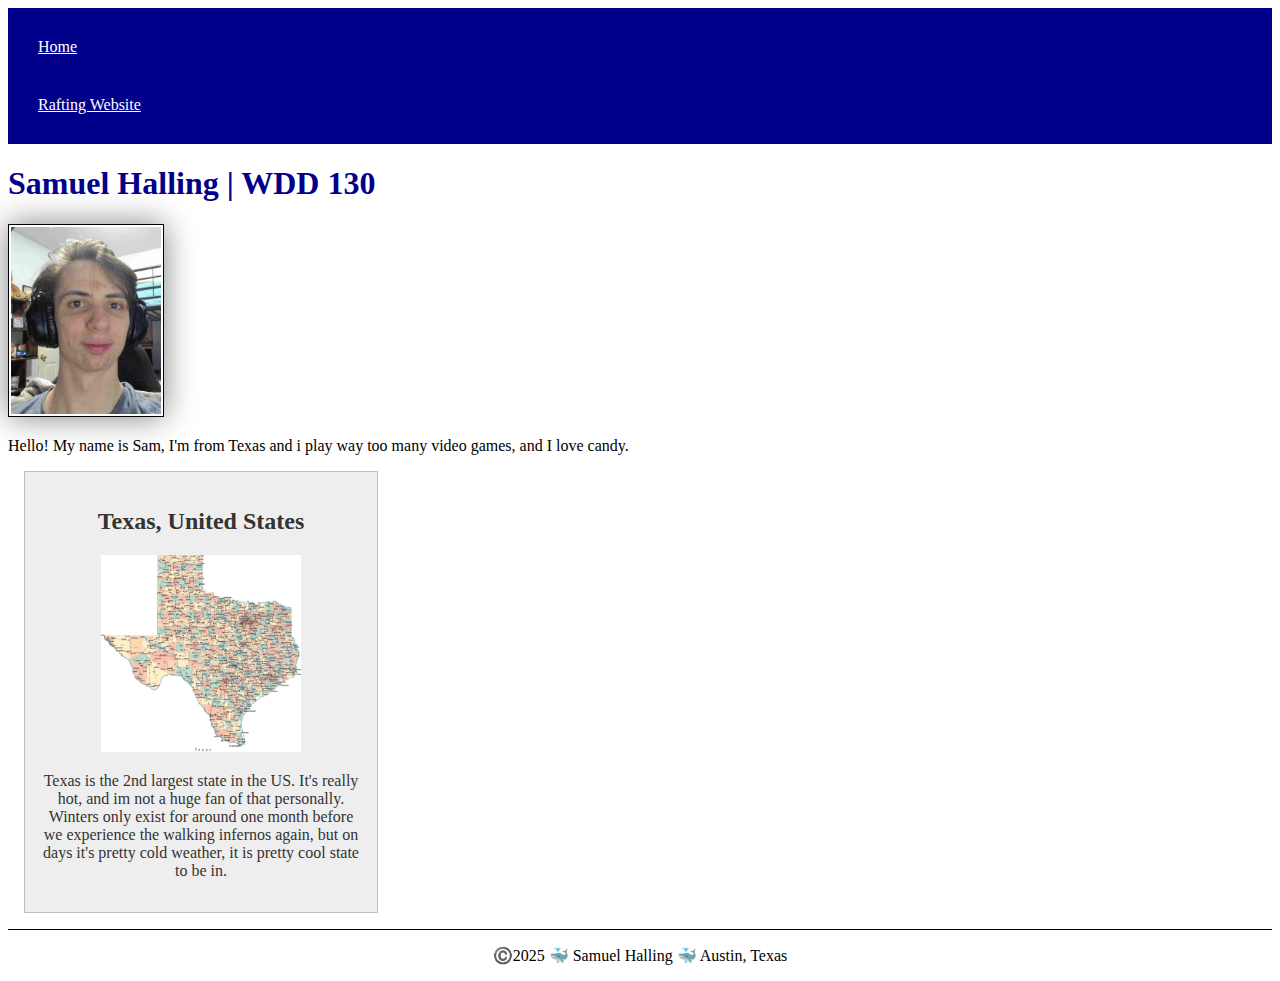
<file: index.html>
<!DOCTYPE html>
<html lang="en-US">
    <head>
        <meta charset="utf-8">
        <meta name="viewport" content="width=device-width,initial-scale=1.0">
        <title>Samuel Halling | WDD 130</title>
        <meta name="description" content="Sam, WDD 130, My home page will be used to explore web design and further learn coding and programming.">
        <meta name="author" content="Sam Halling">
        <link rel="stylesheet" href="styles/styles.css">
    </head>
    <body>
        <header>
            <nav>
                <a href="#">Home</a>
                <a href="wwr/about.html">Rafting Website</a>
            </nav>
        </header>
        <main>
            <h1>Samuel Halling | WDD 130</h1>
            <img src="images/profile.jpg" alt="Hello, my name is Samuel Halling" width="200">
            <p>Hello! My name is Sam, I'm from Texas and i play way too many video games, and I love candy.</p>
        </main>
        <aside>
            <h2>Texas, United States</h2>
            <img src="images/texas.jpg" alt="Texas map">
            <p>Texas is the 2nd largest state in the US. It's really hot, and im not a huge fan of that personally. Winters only exist for around one month before we experience the walking infernos again, but on days it's pretty cold weather, it is pretty cool state to be in. </p>
        </aside>
        <footer>
            <p>©️2025 🐳 Samuel Halling 🐳 Austin, Texas</p>
        </footer>
    </body>
</html>
</file>
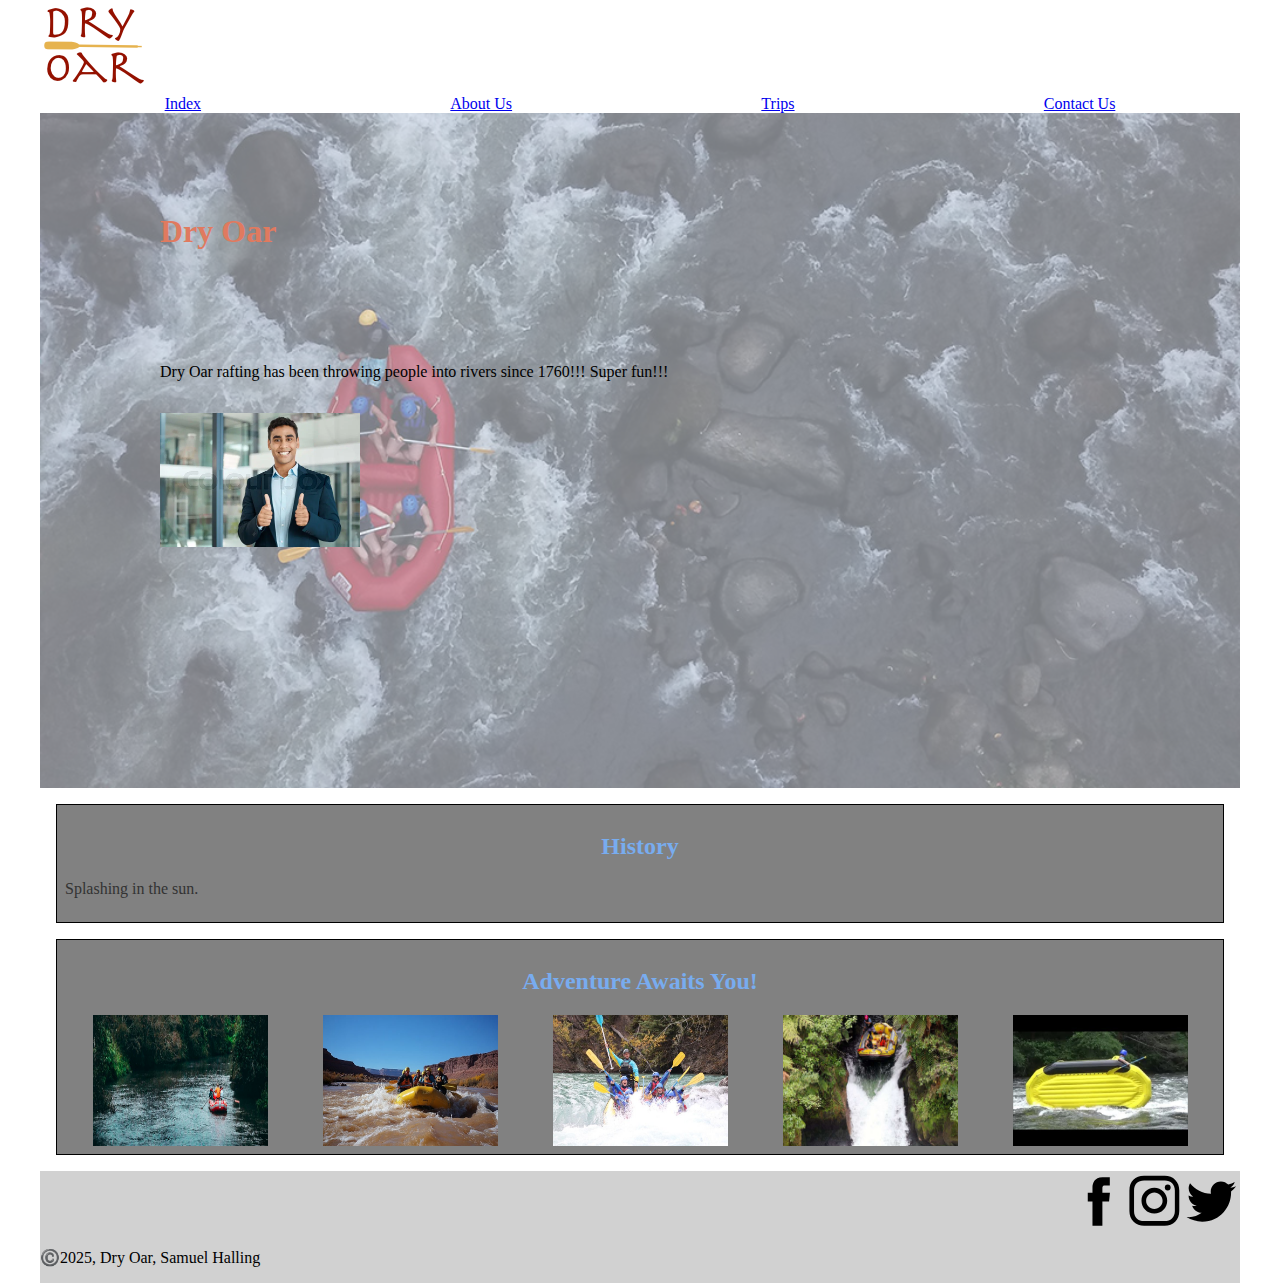
<file: wwr/about.html>
<!DOCTYPE html>
<html lang="en-US">
    <head>
        <meta charset="utf-8">
        <meta name="viewport" content="width=device-width, initial-scale=1">
        <link rel="preconnect" href="https://fonts.googleapis.com">
        <link rel="preconnect" href="https://fonts.gstatic.com" crossorigin>
        <link href="https://fonts.googleapis.com/css2?family=Lilita+One&family=Montserrat:ital@0;1&display=swap" rel="stylesheet">
        <link rel="stylesheet" href="styles/rafting.css">
    </head>
    <body>
        <header>
            <img src="images/z-dryoarlogo.png">
            <nav class="links">
                <a href="index.html">Index</a>
                <a href="about.html">About Us</a>
                <a href="trips.html">Trips</a>
                <a href="contact.html">Contact Us</a>
            </nav>
        </header>
        <main class=".flex.container">
            <div class="hero">
                <img class=oar src="images/rafting16_1024.jpg" alt="le backround!">
                <h1>Dry Oar</h1> 
                <!-- This is the title -->
                <article>
                    <img src="images/COLOURBOX64529981.webp" alt="I AM A VERY HAPPY PERON!!!!">
                    <p>Dry Oar rafting has been throwing people into rivers since 1760!!! Super fun!!!</p>
                </article>
            </div>

            <section>
                <h2>History</h2>
                <p>Splashing in the sun.</p>
            </section>

            <section>
                <h2>Adventure Awaits You!</h2>
                <div class="advent">
                    <img class="raftsize" src="images/raft1.jpg">
                    <img class="raftsize" src="images/raft2.jpg">
                    <img class="raftsize" src="images/raft3.jpg">
                    <img class="raftsize" src="images/raft4.jpg">
                    <img class="raftsize" src="images/raft5.jpg">
                </div>
            </section>
        </main>
        <footer>
            <div>
                <p class="copyright">©️2025, Dry Oar, Samuel Halling</p>
                <div class="sociallinks">
                    <a href="https://twitter.com">
                    <img src="images/104501_twitter_bird_icon.svg" alt="Twitter">
                    </a>
                    <a href="https://instagram.com">
                    <img class="resize" src="images/1161953_instagram_icon.svg" alt="Instagram">
                    </a>
                    <a href="https://facebook.com">
                    <img src="images/104498_facebook_icon.svg" alt="Facebook">
                    </a>
                </div>
            </div>
        </footer>
    </body>
</html>
</file>
<file: styles/styles.css>
nav {
    background-color: darkblue;
    padding: 10px;
}

nav a {
    color: white;
    display: block;
    padding: 20px;
}

h1 {
    color: darkblue;
}

main img {
    width: 150px;
    height: auto;
    border: 1px solid black;
    padding: 2px;
    box-shadow: 0 0 30px gray;
}

p {
    padding: 0px;
}

main {
    max-width: 840px;
}

aside {
    width: 20rem;
    margin: 1rem;
    border: 1px solid rgb(0 0 0 / 0.2); /* 1️⃣ */
    padding: 1rem;
    background-color: #eee;
    color: #333;
    text-align:  center;
}

aside img {
    width: 200px;
    height: auto;
}

footer {
    margin-top: 15px;
    border-top: 1px solid #000;
    text-align: center;
}
</file>
<file: wwr/styles/rafting.css>
:root {
    --bluecolor: #304C89;
    --lybluecolor: #78ACEF;
    --orangecolor: #E07A5F;
    --yellowcolor: #CDC392;
}

body {
    width: 1200px;
    margin: 0 auto;
}

.links{
    display: flex;
    justify-content: flex-end;
    justify-content: space-around;
}

h1 {
    position: absolute;
    top: 100px;
    right: 0;
    left: 0;
    width: 80%;
    margin: 0 auto;
    color: var(--orangecolor);
}

div {
    border: 3px black;
    background-color: rgb(209, 209, 209);
    display: flex;
    flex-direction: column-reverse;
}
section {
    max-width: auto;
    margin: 1rem;
    border: 1px solid black;
    padding: 0.5rem;
    background-color: #818181;
    color: #333;
}

.sociallinks{
    display: flex;
    flex-direction: row-reverse;
}

.resize{
    width: 57px;
    height: auto;
}

h2 {
    display: flex;
    justify-content: center;
    color: var(--lybluecolor);
}

p {
    padding: 0px;
}

nav {
    text-decoration: none;
}

.hero {
    position: relative;
    margin: 0 auto;
    border: 4px #bbb;
    background-color: aliceblue;
}

.hero img {
    display: block;
    width: 100%;
    height: auto;
}
.oar{
    opacity: 50%;
}

article {
    position: absolute;
    top: 100px;
    left: 0;
    right: 0;
    width: 80%;
    margin: 0 auto;
}

.hero article img {
    position: relative;
    top: 200px;
    right: 0;
    width: 200px;
}

.advent {
    display: flex;
	flex-direction: row;
	justify-content: space-around;
    background-color: transparent;
}

.raftsize{
    width: 175px;
    height: auto;
}
</file>
